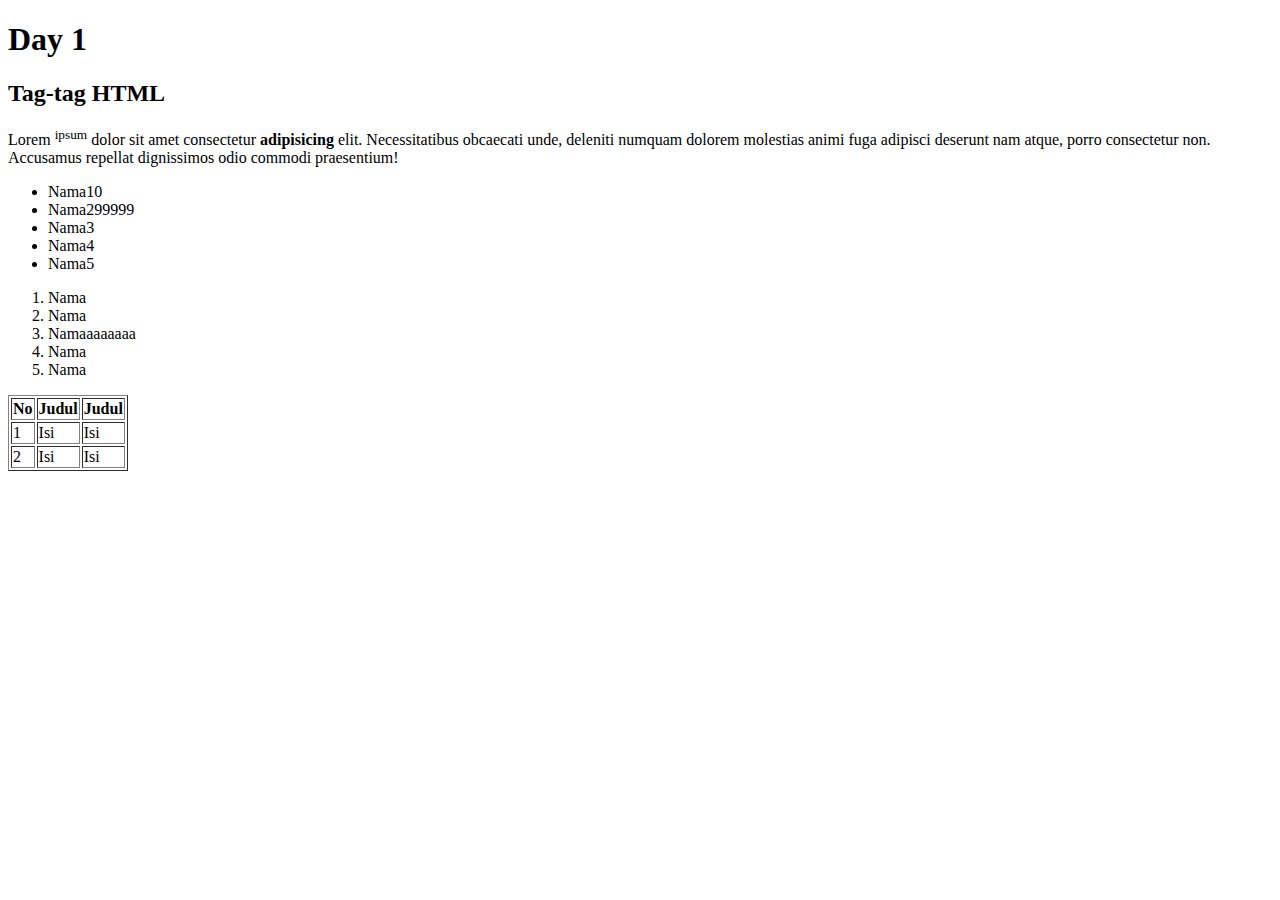
<file: day1/index.html>
<!DOCTYPE html>
<html lang="en">
<head>
    <meta charset="UTF-8">
    <meta name="viewport" content="width=device-width, initial-scale=1.0">
    <meta http-equiv="X-UA-Compatible" content="ie=edge">
    <title>Document</title>
</head>
<body>
    <h1>Day 1</h1>
    <h2>Tag-tag HTML</h2>
    <p>Lorem <sup>ipsum</sup> dolor sit amet consectetur <strong>adipisicing</strong> elit. Necessitatibus obcaecati unde, deleniti numquam dolorem molestias animi fuga adipisci deserunt nam atque, porro consectetur non. Accusamus repellat dignissimos odio commodi praesentium!</p>
<ul>
    <li>Nama10</li>
    <li>Nama299999</li>
    <li>Nama3</li>
    <li>Nama4</li>
    <li>Nama5</li>
</ul>

<ol>
    <li>Nama</li>
    <li>Nama</li>
    <li>Namaaaaaaaa</li>
    <li>Nama</li>
    <li>Nama</li>
</ol>

<table border="1">
    <tr>
        <th>No</th>
        <th>Judul</th>
        <th>Judul</th>
    </tr>
    <tr>
        <td>1</td>
        <td>Isi</td>
        <td>Isi</td>
    </tr>
    <tr>
        <td>2</td>
        <td>Isi</td>
        <td>Isi</td>
    </tr>
</table>

</body>
</html>
</file>
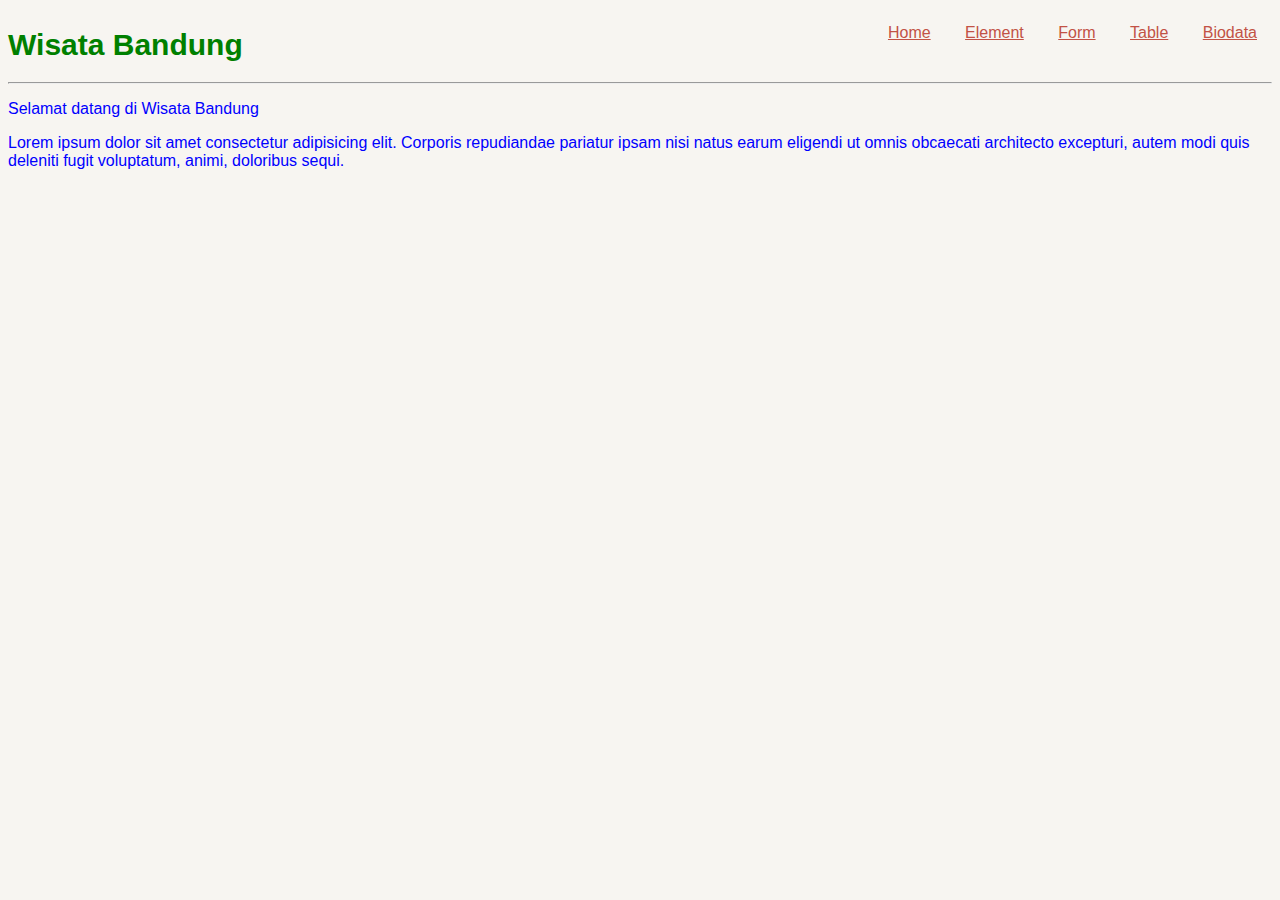
<file: day2/index.html>
<!DOCTYPE html>
<html lang="en">

<head>
    <meta charset="UTF-8">
    <meta name="viewport" content="width=device-width, initial-scale=1.0">
    <meta http-equiv="X-UA-Compatible" content="ie=edge">
    <title>Day 2</title>
    <link rel="stylesheet" href="style.css">
</head>

<body>
    <h1 class="logo">Wisata Bandung</h1>
    <ul>
        <li>
            <a href="index.html">Home</a>
        </li>
        <li>
            <a href="element.html">Element</a>
        </li>
        <li>
            <a href="form.html">Form</a>
        </li>
        <li>
            <a href="tabel.html">Table</a>
        </li>
        <li>
            <a href="biodata.html">Biodata</a>
        </li>
    </ul>
    <hr>

    <p>Selamat datang di Wisata Bandung</p>
    <p>Lorem ipsum dolor sit amet consectetur adipisicing elit. Corporis repudiandae pariatur ipsam nisi natus earum eligendi ut omnis obcaecati architecto excepturi, autem modi quis deleniti fugit voluptatum, animi, doloribus sequi.</p>

</body>

</html>
</file>
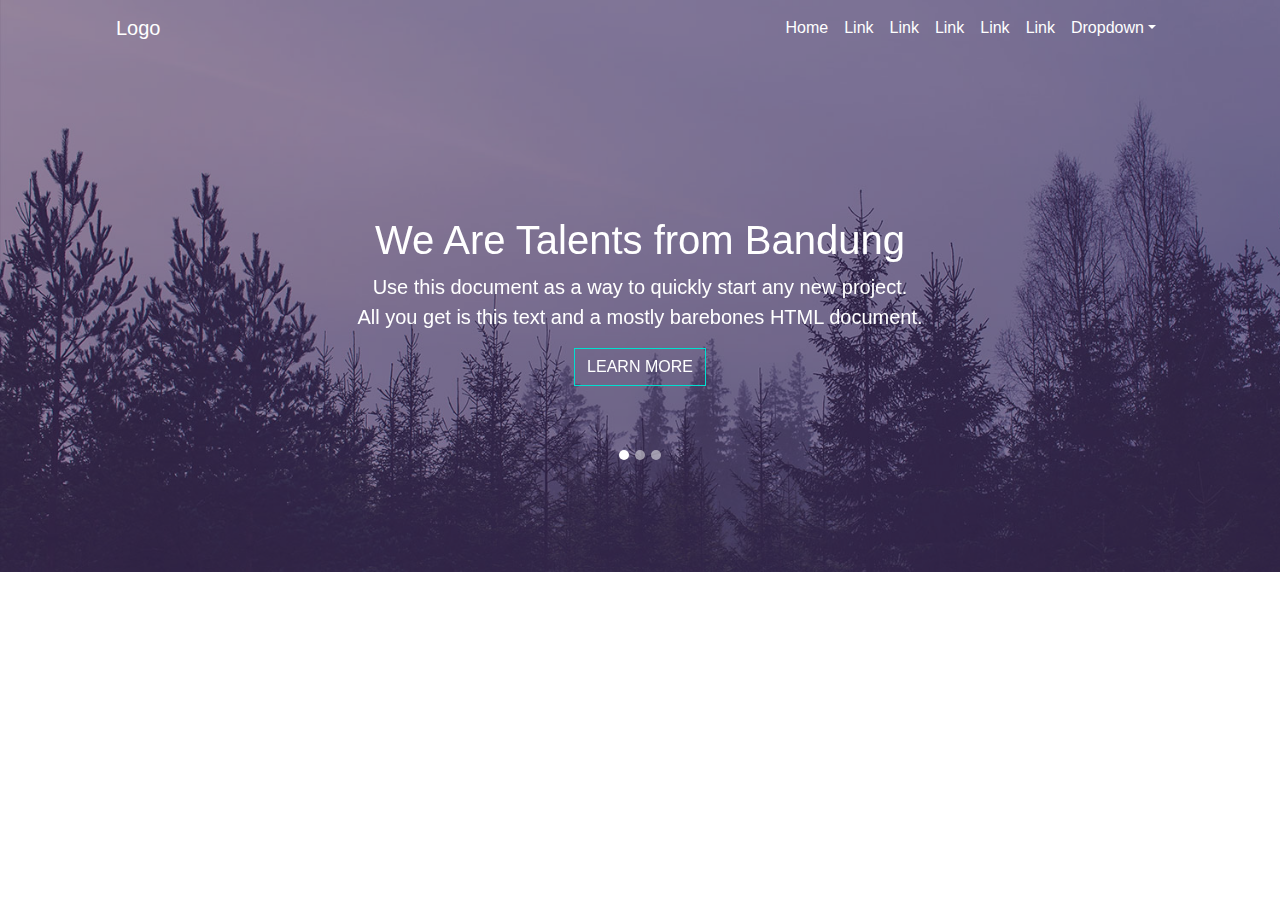
<file: day4/index.html>
<!doctype html>
<html lang="en">

<head>
    <title>Hello, world!</title>
    <!-- Required meta tags -->
    <meta charset="utf-8">
    <meta name="viewport" content="width=device-width, initial-scale=1, shrink-to-fit=no">

    <!-- Bootstrap CSS -->
    <link rel="stylesheet" href="css/bootstrap.min.css">
    <link rel="stylesheet" href="css/style.css">
</head>

<body>

    <div class="header">
        <div class="overlay">
            <main role="main" class="container">
                <nav class="navbar navbar-expand-md">

                    <div class="col-2">
                        <a class="navbar-brand d-flex align-items-baseline" href="#">Logo</a>
                    </div>

                    <div class="col">
                        <button class="navbar-toggler" type="button" data-toggle="collapse" data-target="#navbarsExampleDefault" aria-controls="navbarsExampleDefault" aria-expanded="false" aria-label="Toggle navigation">
                                          <span class="navbar-toggler-icon"></span>
                                        </button>

                        <div class="collapse navbar-collapse justify-content-end" id="navbarsExampleDefault">
                            <ul class="navbar-nav">
                                <li class="nav-item active">
                                    <a class="nav-link" href="#">Home <span class="sr-only">(current)</span></a>
                                </li>
                                <li class="nav-item">
                                    <a class="nav-link" href="#">Link</a>
                                </li>
                                <li class="nav-item">
                                    <a class="nav-link" href="#">Link</a>
                                </li>
                                <li class="nav-item">
                                    <a class="nav-link" href="#">Link</a>
                                </li>
                                <li class="nav-item">
                                    <a class="nav-link" href="#">Link</a>
                                </li>
                                <li class="nav-item">
                                    <a class="nav-link" href="#">Link</a>
                                </li>
                                <li class="nav-item dropdown">
                                    <a class="nav-link dropdown-toggle" href="http://example.com" id="dropdown01" data-toggle="dropdown" aria-haspopup="true" aria-expanded="false">Dropdown</a>
                                    <div class="dropdown-menu" aria-labelledby="dropdown01">
                                        <a class="dropdown-item" href="#">Action</a>
                                        <a class="dropdown-item" href="#">Another action</a>
                                        <a class="dropdown-item" href="#">Something else here</a>
                                    </div>
                                </li>
                            </ul>
                        </div>
                    </div>
                </nav>
                <div id="slider-home" class="intro text-center carousel slide" data-ride="carousel">
                    <div class="carousel-inner">
                        <div class="carousel-item active">
                            <h1>We Are Talents from Bandung</h1>
                            <p class="lead">Use this document as a way to quickly start any new project.<br> All you get is this text and a mostly barebones HTML document.</p>
                            <p><a href="#" class="btn btn-outline-primary">Learn More</a></p>
                        </div>
                        <div class="carousel-item">
                            <h1>We Are Talents from Bandung</h1>
                            <p class="lead">Use this document as a way to quickly start any new project.<br> All you get is this text and a mostly barebones HTML document.</p>
                            <p><a href="#" class="btn btn-outline-primary">Learn More</a></p>
                        </div>
                        <div class="carousel-item">
                            <h1>We Are Talents from Bandung</h1>
                            <p class="lead">Use this document as a way to quickly start any new project.<br> All you get is this text and a mostly barebones HTML document.</p>
                            <p><a href="#" class="btn btn-outline-primary">Learn More</a></p>
                        </div>
                    </div>
                    <ol class="carousel-indicators">
                        <li data-target="#slider-home" data-slide-to="0" class="active"></li>
                        <li data-target="#slider-home" data-slide-to="1"></li>
                        <li data-target="#slider-home" data-slide-to="2"></li>
                    </ol>
                </div>
            </main>
            <!-- /.container -->
        </div>
    </div>


    <script src="js/jquery-3.2.1.min.js"></script>
    <script src="js/popper.min.js"></script>
    <script src="js/bootstrap.min.js"></script>
</body>

</html>
</file>
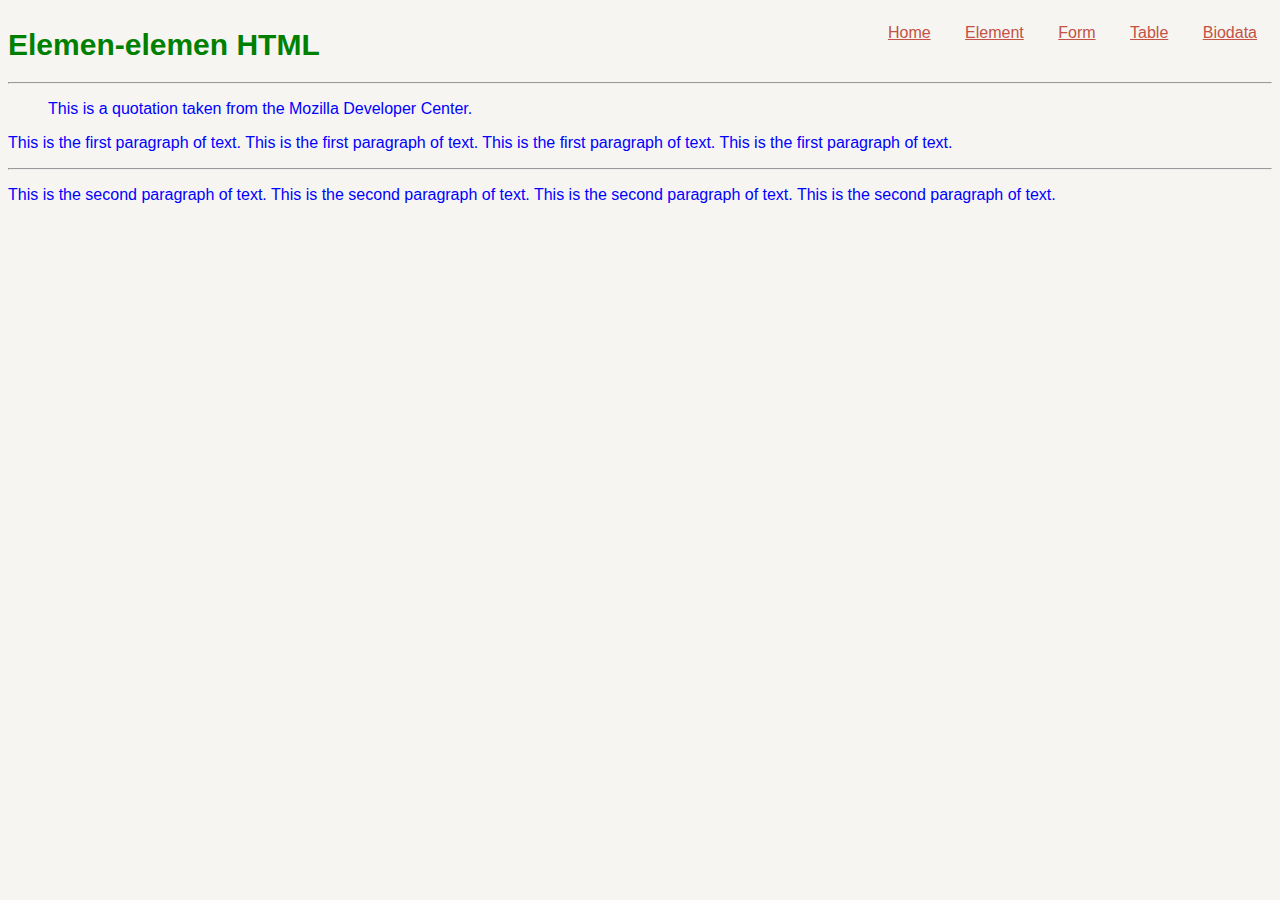
<file: day2/element.html>
<!DOCTYPE html>
<html lang="en">

<head>
    <meta charset="UTF-8">
    <meta name="viewport" content="width=device-width, initial-scale=1.0">
    <meta http-equiv="X-UA-Compatible" content="ie=edge">
    <title>Elemen-elemen HTML</title>
    <link rel="stylesheet" href="style.css">
</head>

<body>
    <h1 class="logo">Elemen-elemen HTML</h1>
    <ul>
        <li>
            <a href="index.html">Home</a>
        </li>
        <li>
            <a href="element.html">Element</a>
        </li>
        <li>
            <a href="form.html">Form</a>
        </li>
        <li>
            <a href="tabel.html">Table</a>
        </li>
        <li>
            <a href="biodata.html">Biodata</a>
        </li>
    </ul>
    <hr>
    <blockquote cite="http://developer.mozilla.org">
        <p>This is a quotation taken from the Mozilla Developer Center.</p>
    </blockquote>

    <p>
        This is the first paragraph of text. This is the first paragraph of text. This is the first paragraph of text. This is the
        first paragraph of text.
    </p>

    <hr>

    <p>
        This is the second paragraph of text. This is the second paragraph of text. This is the second paragraph of text. This is
        the second paragraph of text.
    </p>

</body>

</html>
</file>
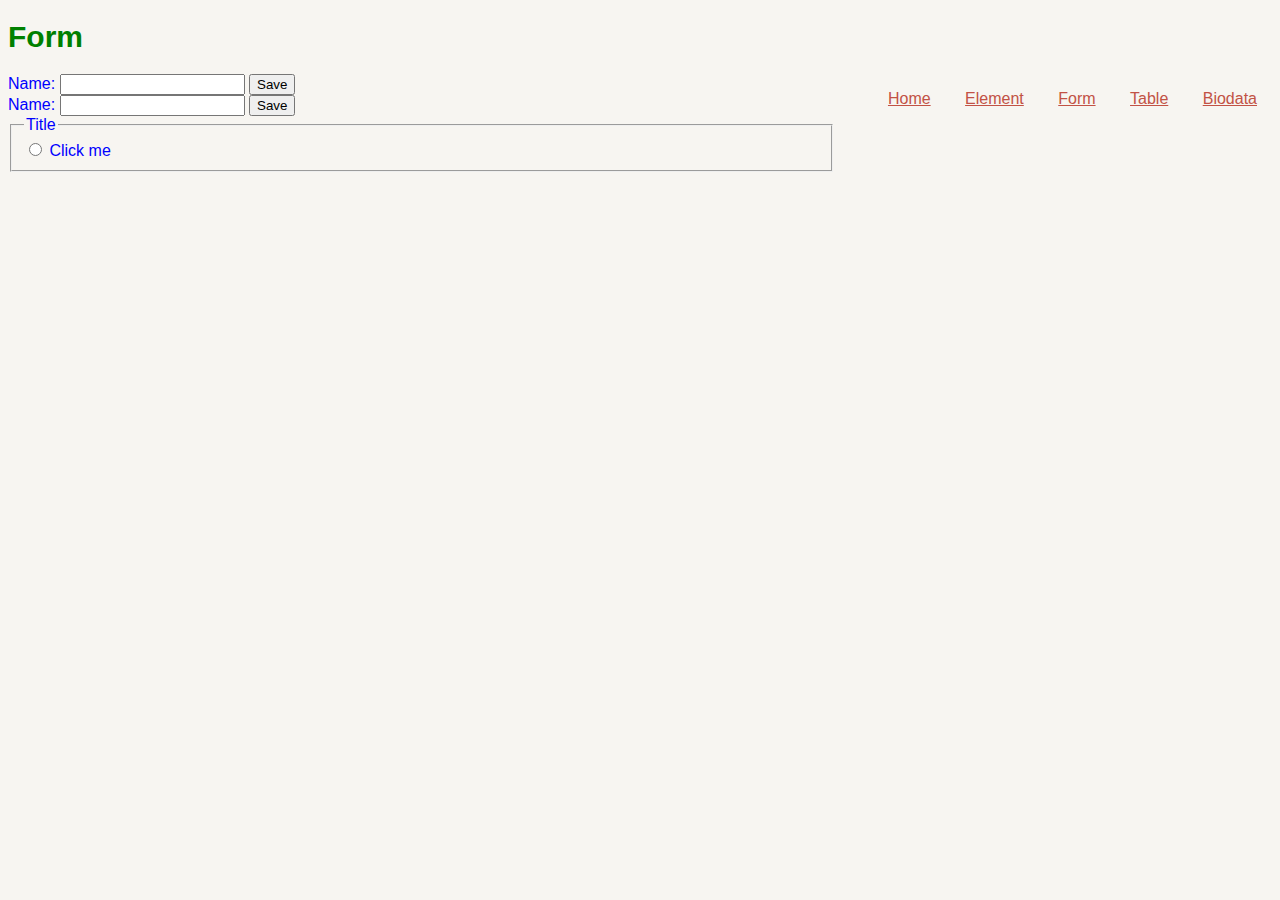
<file: day2/form.html>
<!DOCTYPE html>
<html lang="en">

<head>
    <meta charset="UTF-8">
    <meta name="viewport" content="width=device-width, initial-scale=1.0">
    <meta http-equiv="X-UA-Compatible" content="ie=edge">
    <title>Form</title>
    <link rel="stylesheet" href="style.css">
</head>

<body>
    <h1>Form</h1>
    <ul>
        <li>
            <a href="index.html">Home</a>
        </li>
        <li>
            <a href="element.html">Element</a>
        </li>
        <li>
            <a href="form.html">Form</a>
        </li>
        <li>
            <a href="tabel.html">Table</a>
        </li>
        <li>
            <a href="biodata.html">Biodata</a>
        </li>
    </ul>
    <!-- Simple form which will send a GET request -->
    <form action="" method="get">
        <label for="GET-name">Name:</label>
        <input id="GET-name" type="text" name="name">
        <input type="submit" value="Save">
    </form>

    <!-- Simple form which will send a POST request -->
    <form action="" method="post">
        <label for="POST-name">Name:</label>
        <input id="POST-name" type="text" name="name">
        <input type="submit" value="Save">
    </form>

    <!-- Form with fieldset, legend, and label -->
    <form action="" method="post">
        <fieldset>
            <legend>Title</legend>
            <input type="radio" name="radio" id="radio">
            <label for="radio">Click me</label>
        </fieldset>
    </form>

</body>

</html>
</file>
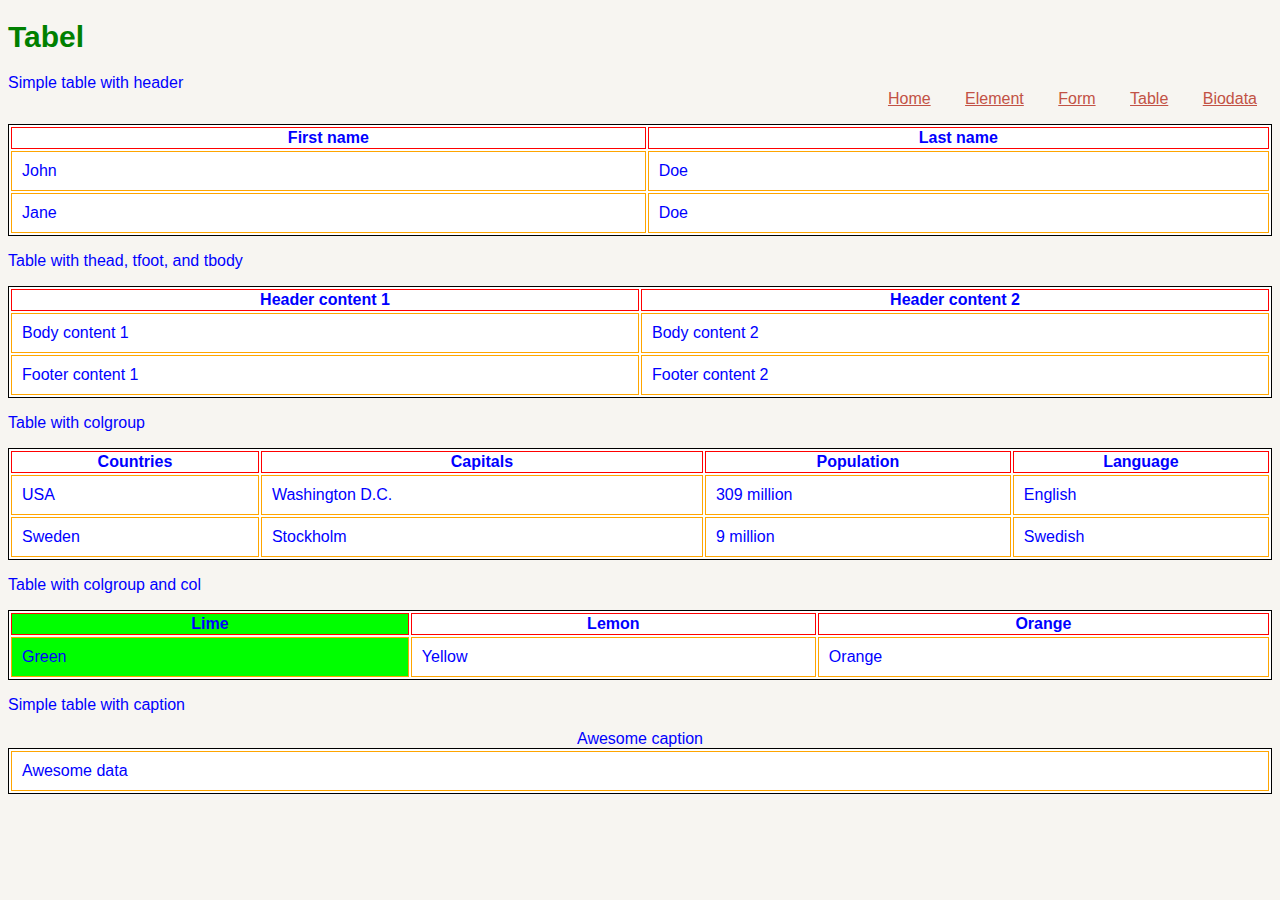
<file: day2/tabel.html>
<!DOCTYPE html>
<html lang="en">

<head>
    <meta charset="UTF-8">
    <meta name="viewport" content="width=device-width, initial-scale=1.0">
    <meta http-equiv="X-UA-Compatible" content="ie=edge">
    <title>Tabel</title>
    <link rel="stylesheet" href="style.css">
</head>

<body>
    <h1>Tabel</h1>
    <ul>
        <li>
            <a href="index.html">Home</a>
        </li>
        <li>
            <a href="element.html">Element</a>
        </li>
        <li>
            <a href="form.html">Form</a>
        </li>
        <li>
            <a href="tabel.html">Table</a>
        </li>
        <li>
            <a href="biodata.html">Biodata</a>
        </li>
    </ul>
    <p>Simple table with header</p>
    <table>
        <tr>
            <th>First name</th>
            <th>Last name</th>
        </tr>
        <tr>
            <td>John</td>
            <td>Doe</td>
        </tr>
        <tr>
            <td>Jane</td>
            <td>Doe</td>
        </tr>
    </table>

    <p>Table with thead, tfoot, and tbody</p>
    <table>
        <thead>
            <tr>
                <th>Header content 1</th>
                <th>Header content 2</th>
            </tr>
        </thead>
        <tbody>
            <tr>
                <td>Body content 1</td>
                <td>Body content 2</td>
            </tr>
        </tbody>
        <tfoot>
            <tr>
                <td>Footer content 1</td>
                <td>Footer content 2</td>
            </tr>
        </tfoot>
    </table>

    <p>Table with colgroup</p>
    <table>
        <colgroup span="4"></colgroup>
        <tr>
            <th>Countries</th>
            <th>Capitals</th>
            <th>Population</th>
            <th>Language</th>
        </tr>
        <tr>
            <td>USA</td>
            <td>Washington D.C.</td>
            <td>309 million</td>
            <td>English</td>
        </tr>
        <tr>
            <td>Sweden</td>
            <td>Stockholm</td>
            <td>9 million</td>
            <td>Swedish</td>
        </tr>
    </table>

    <p>Table with colgroup and col</p>
    <table>
        <colgroup>
            <col style="background-color: #0f0">
            <col span="2">
        </colgroup>
        <tr>
            <th>Lime</th>
            <th>Lemon</th>
            <th>Orange</th>
        </tr>
        <tr>
            <td>Green</td>
            <td>Yellow</td>
            <td>Orange</td>
        </tr>
    </table>

    <p>Simple table with caption</p>
    <table>
        <caption>Awesome caption</caption>
        <tr>
            <td>Awesome data</td>
        </tr>
    </table>

</body>

</html>
</file>
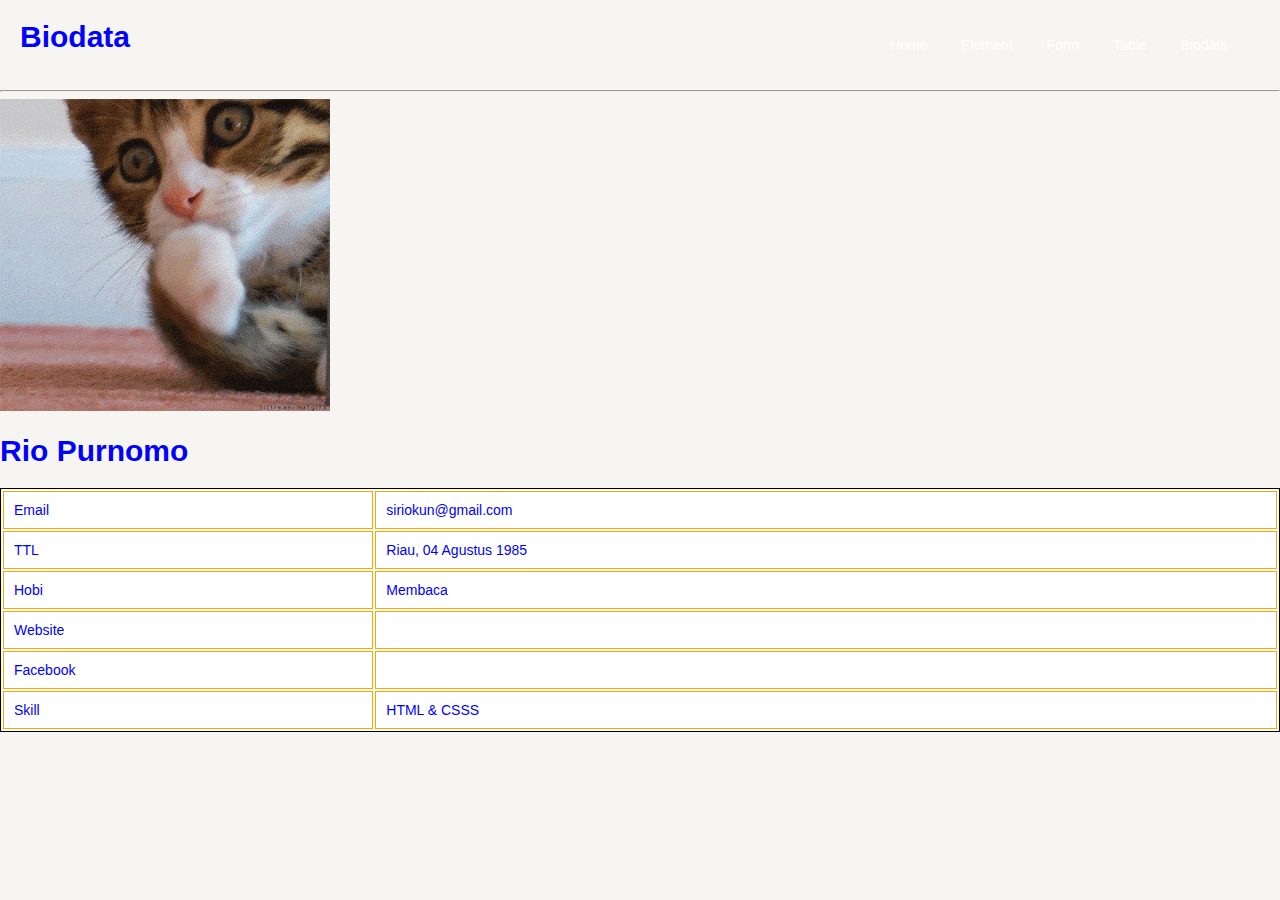
<file: day3/biodata.html>
<!DOCTYPE html>
<html lang="en">

<head>
    <meta charset="UTF-8">
    <meta name="viewport" content="width=device-width, initial-scale=1.0">
    <meta http-equiv="X-UA-Compatible" content="ie=edge">
    <title>Biodata Pribadi</title>    
    <link rel="stylesheet" href="style.css">
</head>

<body>
    <h1 class="logo">Biodata</h1>

    <ul>
        <li>
            <a href="index.html">Home</a>
        </li>
        <li>
            <a href="element.html">Element</a>
        </li>
        <li>
            <a href="form.html">Form</a>
        </li>
        <li>
            <a href="tabel.html">Table</a>
        </li>
        <li>
            <a href="biodata.html">Biodata</a>
        </li>
    </ul>
<hr>

    <img src="img/ucing.gif" alt="Ucing Lucu">
    <h1>Rio Purnomo</h1>

    <table border="1">
        <tr>
            <td>Email</td>
            <td>siriokun@gmail.com</td>
        </tr>
        <tr>
            <td>TTL</td>
            <td>Riau, 04 Agustus 1985</td>
        </tr>
        <tr>
            <td>Hobi</td>
            <td>Membaca</td>
        </tr>
        <tr>
            <td>Website</td>
            <td>
                <a href="http://siriokun.com">siriokun.com</a>
            </td>
        </tr>
        <tr>
            <td>Facebook</td>
            <td>
                <a href="https://facebook.com/siriokun">https://facebook.com/siriokun</a>
            </td>
        </tr>
        <tr>
            <td>Skill</td>
            <td>HTML &amp; CSSS</td>
        </tr>

    </table>

</body>

</html>
</file>
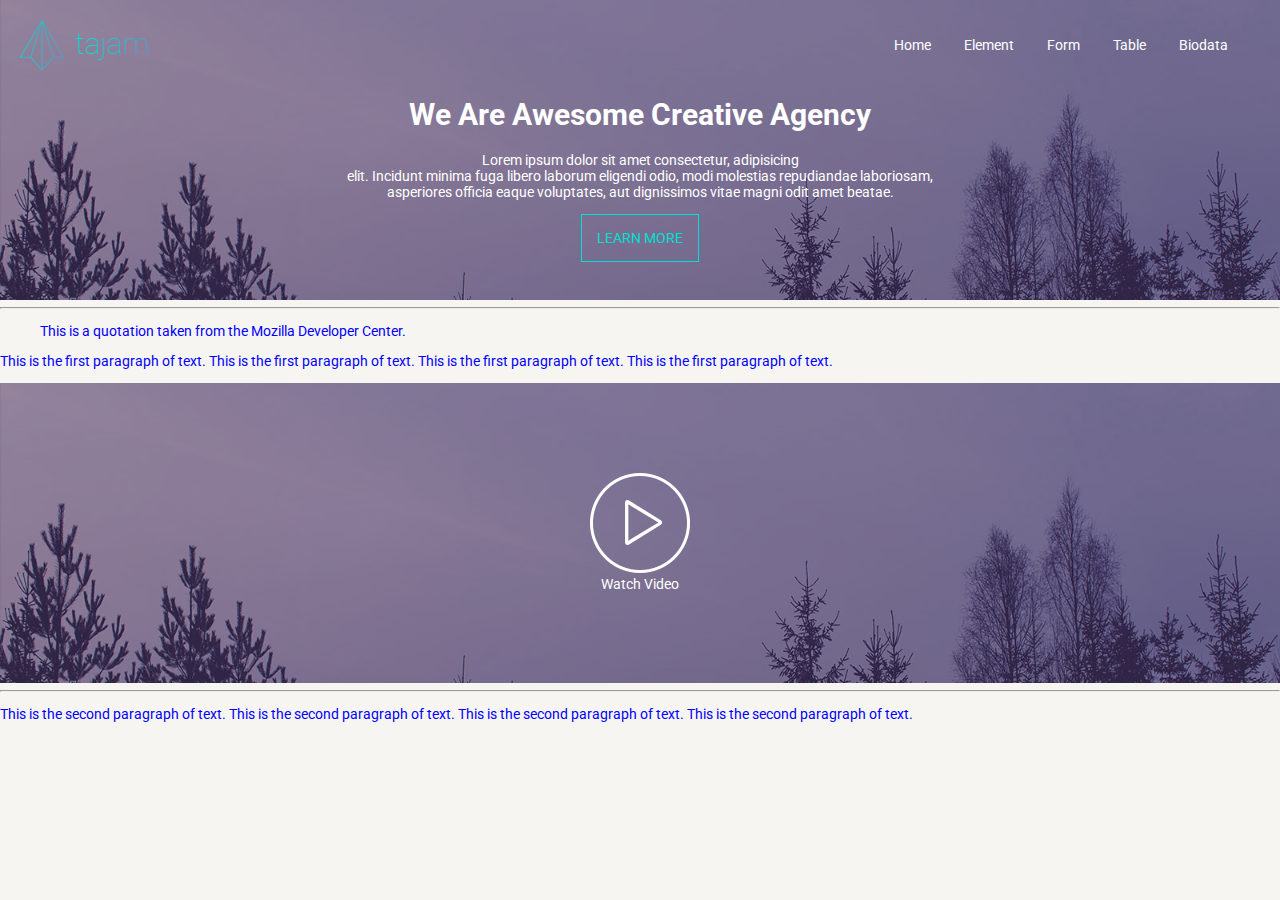
<file: day3/element.html>
<!DOCTYPE html>
<html lang="en">

<head>
    <meta charset="UTF-8">
    <meta name="viewport" content="width=device-width, initial-scale=1.0">
    <meta http-equiv="X-UA-Compatible" content="ie=edge">
    <title>Elemen-elemen HTML</title>
    <link href="https://fonts.googleapis.com/css?family=Roboto" rel="stylesheet">
    <link rel="stylesheet" href="style.css">
</head>

<body>
    <div class="header">
        <div class="overlay">
            <h1 class="logo"><img src="img/logo.png" alt=""></h1>
            <ul>
                <li>
                    <a href="index.html">Home</a>
                </li>
                <li>
                    <a href="element.html">Element</a>
                </li>
                <li>
                    <a href="form.html">Form</a>
                </li>
                <li>
                    <a href="tabel.html">Table</a>
                </li>
                <li>
                    <a href="biodata.html">Biodata</a>
                </li>
            </ul>
            <div class="intro">
                <h1>We Are Awesome Creative Agency</h1>
                <p>Lorem ipsum dolor sit amet consectetur, adipisicing <br> elit. Incidunt minima fuga libero laborum eligendi odio, modi molestias repudiandae laboriosam, <br>asperiores officia eaque voluptates, aut dignissimos vitae magni odit amet beatae.</p>
                <p><a href="" class="btn">Learn more</a></p>
            </div>
        </div>
    </div>
    <hr>
    <blockquote cite="http://developer.mozilla.org">
        <p>This is a quotation taken from the Mozilla Developer Center.</p>
    </blockquote>

    <p>
        This is the first paragraph of text. This is the first paragraph of text. This is the first paragraph of text. This is the
        first paragraph of text.
    </p>

    <div class="video">
        <div class="overlay">
            <p class="btn-play">
                <a href=""><img src="img/btn-play.png" alt="">
                <br>
                Watch Video
            </a>
            </p>
        </div>
    </div>

    <hr>

    <p>
        This is the second paragraph of text. This is the second paragraph of text. This is the second paragraph of text. This is
        the second paragraph of text.
    </p>

</body>

</html>
</file>
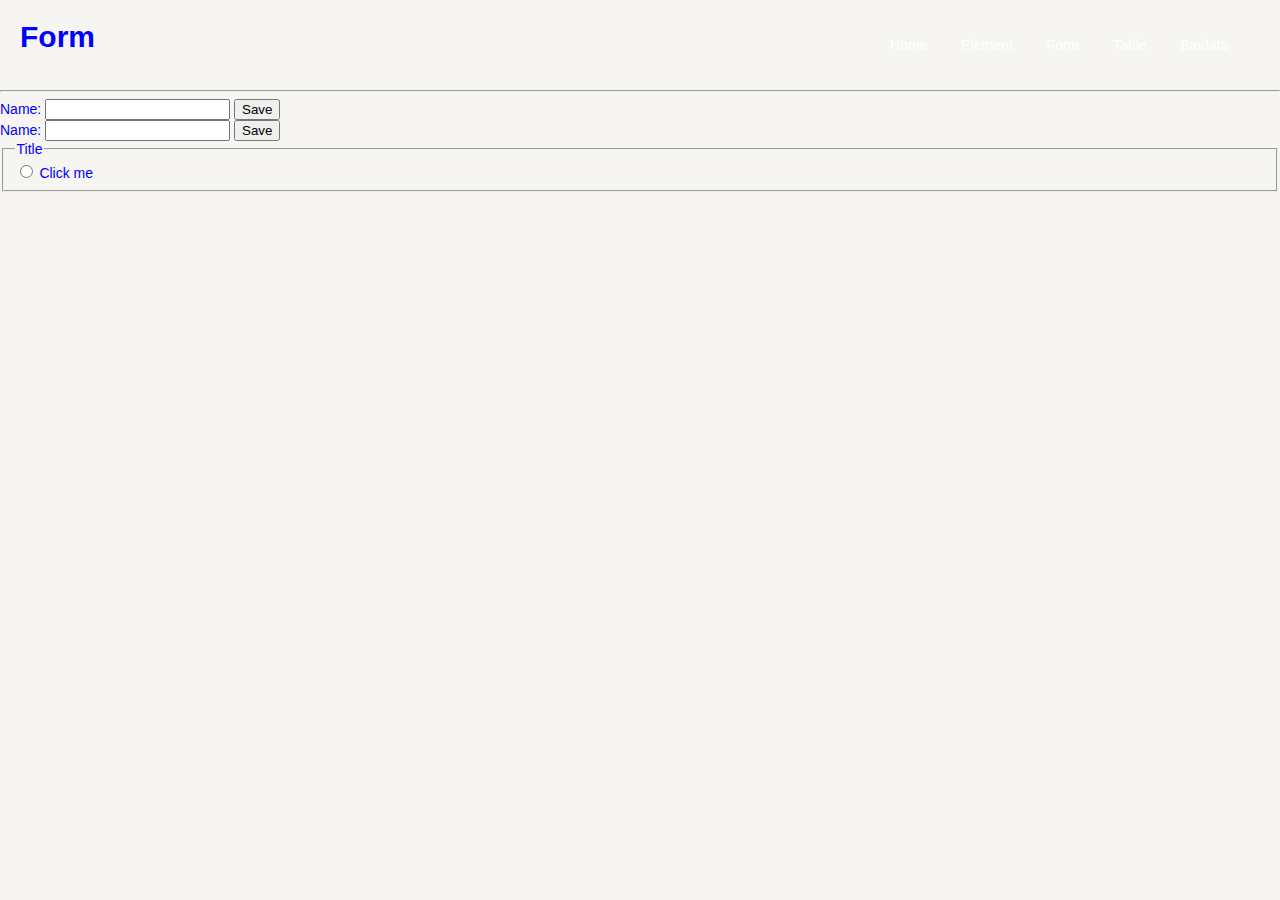
<file: day3/form.html>
<!DOCTYPE html>
<html lang="en">

<head>
    <meta charset="UTF-8">
    <meta name="viewport" content="width=device-width, initial-scale=1.0">
    <meta http-equiv="X-UA-Compatible" content="ie=edge">
    <title>Form</title>
    <link rel="stylesheet" href="style.css">
</head>

<body>
    <h1 class="logo">Form</h1>
    <ul>
        <li>
            <a href="index.html">Home</a>
        </li>
        <li>
            <a href="element.html">Element</a>
        </li>
        <li>
            <a href="form.html">Form</a>
        </li>
        <li>
            <a href="tabel.html">Table</a>
        </li>
        <li>
            <a href="biodata.html">Biodata</a>
        </li>
    </ul>
    <hr>
    <!-- Simple form which will send a GET request -->
    <form action="" method="get">
        <label for="GET-name">Name:</label>
        <input id="GET-name" type="text" name="name">
        <input type="submit" value="Save">
    </form>

    <!-- Simple form which will send a POST request -->
    <form action="" method="post">
        <label for="POST-name">Name:</label>
        <input id="POST-name" type="text" name="name">
        <input type="submit" value="Save">
    </form>

    <!-- Form with fieldset, legend, and label -->
    <form action="" method="post">
        <fieldset>
            <legend>Title</legend>
            <input type="radio" name="radio" id="radio">
            <label for="radio">Click me</label>
        </fieldset>
    </form>

</body>

</html>
</file>
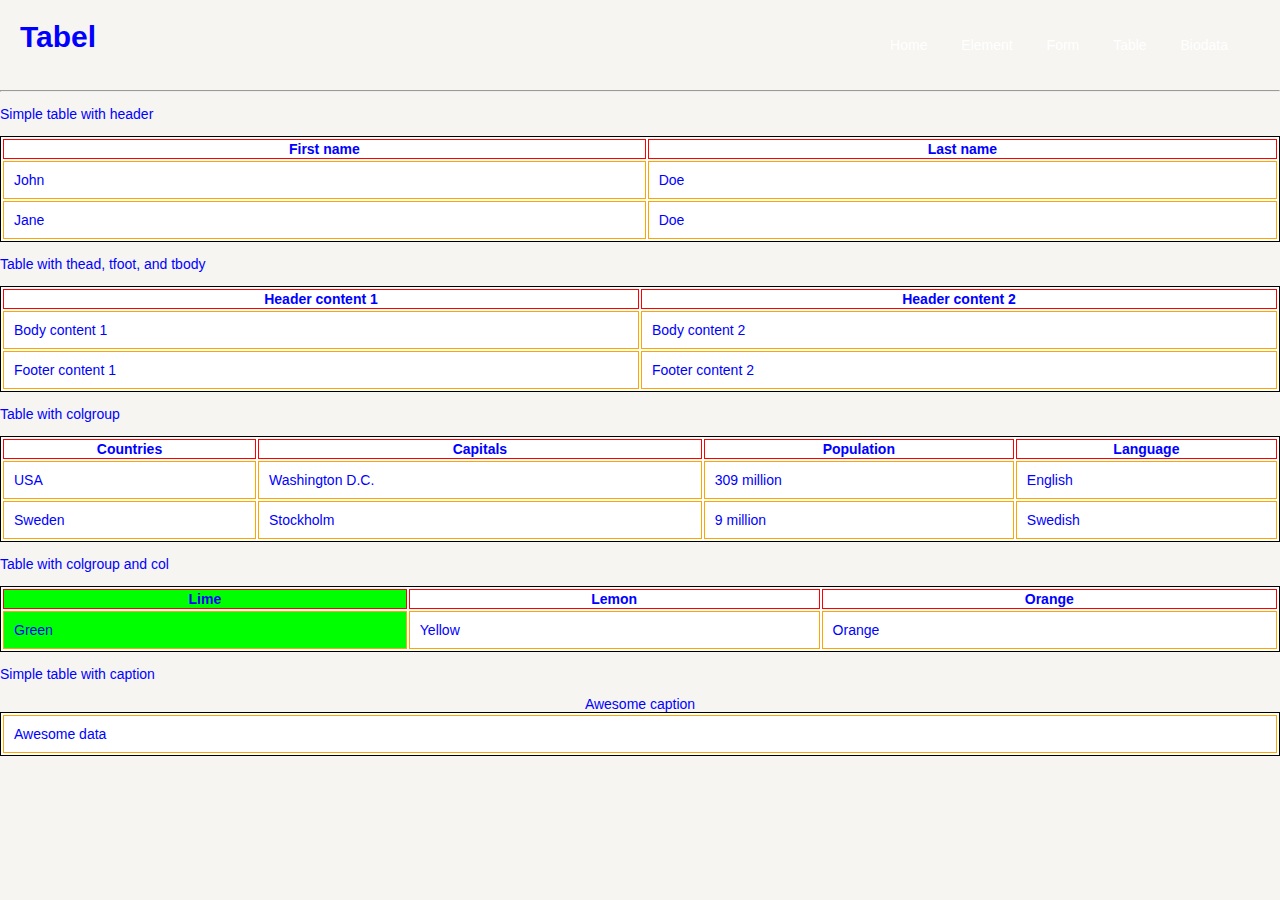
<file: day3/tabel.html>
<!DOCTYPE html>
<html lang="en">

<head>
    <meta charset="UTF-8">
    <meta name="viewport" content="width=device-width, initial-scale=1.0">
    <meta http-equiv="X-UA-Compatible" content="ie=edge">
    <title>Tabel</title>
    <link rel="stylesheet" href="style.css">
</head>

<body>
    <h1 class="logo">Tabel</h1>
    <ul>
        <li>
            <a href="index.html">Home</a>
        </li>
        <li>
            <a href="element.html">Element</a>
        </li>
        <li>
            <a href="form.html">Form</a>
        </li>
        <li>
            <a href="tabel.html">Table</a>
        </li>
        <li>
            <a href="biodata.html">Biodata</a>
        </li>
    </ul>
    <hr>
    <p>Simple table with header</p>
    <table>
        <tr>
            <th>First name</th>
            <th>Last name</th>
        </tr>
        <tr>
            <td>John</td>
            <td>Doe</td>
        </tr>
        <tr>
            <td>Jane</td>
            <td>Doe</td>
        </tr>
    </table>

    <p>Table with thead, tfoot, and tbody</p>
    <table>
        <thead>
            <tr>
                <th>Header content 1</th>
                <th>Header content 2</th>
            </tr>
        </thead>
        <tbody>
            <tr>
                <td>Body content 1</td>
                <td>Body content 2</td>
            </tr>
        </tbody>
        <tfoot>
            <tr>
                <td>Footer content 1</td>
                <td>Footer content 2</td>
            </tr>
        </tfoot>
    </table>

    <p>Table with colgroup</p>
    <table>
        <colgroup span="4"></colgroup>
        <tr>
            <th>Countries</th>
            <th>Capitals</th>
            <th>Population</th>
            <th>Language</th>
        </tr>
        <tr>
            <td>USA</td>
            <td>Washington D.C.</td>
            <td>309 million</td>
            <td>English</td>
        </tr>
        <tr>
            <td>Sweden</td>
            <td>Stockholm</td>
            <td>9 million</td>
            <td>Swedish</td>
        </tr>
    </table>

    <p>Table with colgroup and col</p>
    <table>
        <colgroup>
            <col style="background-color: #0f0">
            <col span="2">
        </colgroup>
        <tr>
            <th>Lime</th>
            <th>Lemon</th>
            <th>Orange</th>
        </tr>
        <tr>
            <td>Green</td>
            <td>Yellow</td>
            <td>Orange</td>
        </tr>
    </table>

    <p>Simple table with caption</p>
    <table>
        <caption>Awesome caption</caption>
        <tr>
            <td>Awesome data</td>
        </tr>
    </table>

</body>

</html>
</file>
<file: day2/style.css>
body {
    background: #f7f5f1;
    font-family: Arial, Helvetica, sans-serif;
    color: blue;
}

a {
    color: #c25245;
}
.logo {
    float: left;
}

ul {
    float: right;
}

li {
    display: inline-block;
    list-style: none;
    margin: 0 15px;
}

h1 {
    font-size: 30px;
    color: green;
}

table {
    background: white;
    border: 1px solid black;
    width: 100%;
}

td {
    padding: 10px;
    text-align: left;
    border: 1px solid orange;
}

th {
    border: 1px solid red;
}
hr {
    clear: both;
}
img {
    border-radius: 100%;
}
</file>
<file: day4/css/style.css>
.btn {
  border-radius: 0;
}

.btn-success {
  background-color: #0c631b;
}
.intro {
  margin: 10rem 0;
}
.header {
  background-image: url(../img/bg-header.jpg);
  background-size: cover;
  overflow: hidden;
}
.header a {
  color: #fff;
}
.header .dropdown-item {
  color: #333;
}
.overlay{
  background: rgba(49, 29, 94, 0.5);
  color: #fff;
  overflow: hidden;
}
.btn, .btn:hover {
  text-transform: uppercase;
  color: #00e0d0;
  border-color: #00e0d0;
}
.btn:hover {
  background-color: #00e0d0;
  color: #000;
}

/* slider */
#slider-home .carousel-indicators {
  position: relative;
  top: 3rem;
}
.carousel-indicators li {
  width: 10px;
  height: 10px;
  border-radius: 100%;
}
</file>
<file: day3/style.css>
body {
    background: #f7f5f1;
    font-family: 'Roboto', Arial, Helvetica, sans-serif;
    font-size: 14px;
    color: blue;
    margin: 0;
    padding-bottom: 70px
}

/* 
biru = #00e0d0
ungu gelap = #09052f
ungu = #311d5e

*/
a {
    color: #ffffff;
    text-decoration: none;
    transition: .3s;
}
a:hover {
    color: #00e0d0;
}
.btn {
    border: 1px solid #00e0d0;
    color: #00e0d0;
    display: inline-block;
    padding: 15px;
    text-transform: uppercase;
}
.btn:hover {
    background: #fff;
    border: 1px solid #ffffff;
}
.header, .video {
    background-image: url(img/bg-header.jpg);
    background-size: cover;
    overflow: hidden;
    height: 300px;
}
.overlay{
    background: rgba(49, 29, 94, 0.5);
    overflow: hidden;
    height: 300px;
}
.intro, .btn-play {
    text-align: center;
    color: #fff;
    clear: both;
}
.btn-play {
    margin: 90px 0;
}
.btn-play a:hover {
    color: inherit;
}
.logo {
    float: left;
    margin: 20px;
}

ul {
    float: right;
    margin: 37px;
}

li {
    display: inline-block;
    list-style: none;
    margin: 0 15px;
}

h1 {
    font-size: 30px;
}

table {
    background: white;
    border: 1px solid black;
    width: 100%;
}

td {
    padding: 10px;
    text-align: left;
    border: 1px solid orange;
}

th {
    border: 1px solid red;
}
hr {
    clear: both;
}
</file>
